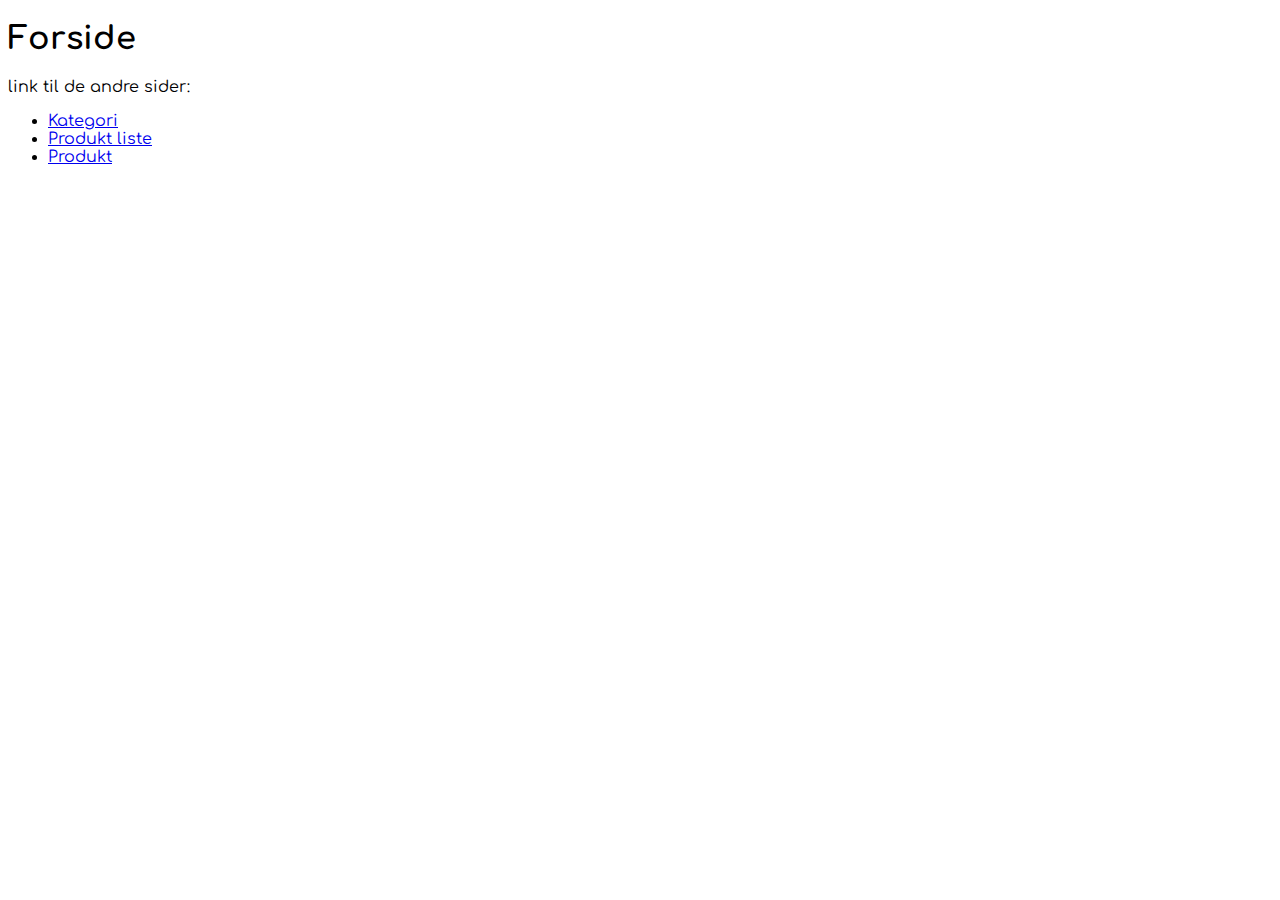
<file: index.html>
<!DOCTYPE html>
<html lang="en">
  <head>
    <meta charset="UTF-8" />
    <meta name="viewport" content="width=device-width, initial-scale=1.0" />
    <title>Forside</title>
    <link rel="stylesheet" href="style.css" />
    <link
      rel="stylesheet"
      href="https://fonts.googleapis.com/css?family=Comfortaa"
    />
  </head>
  <body>
    <h1>Forside</h1>
    <p>link til de andre sider:</p>
    <ul>
      <li><a href="kategori.html">Kategori</a></li>
      <li><a href="produktliste.html">Produkt liste</a></li>
      <li><a href="produkt.html">Produkt</a></li>
    </ul>
  </body>
</html>
</file>
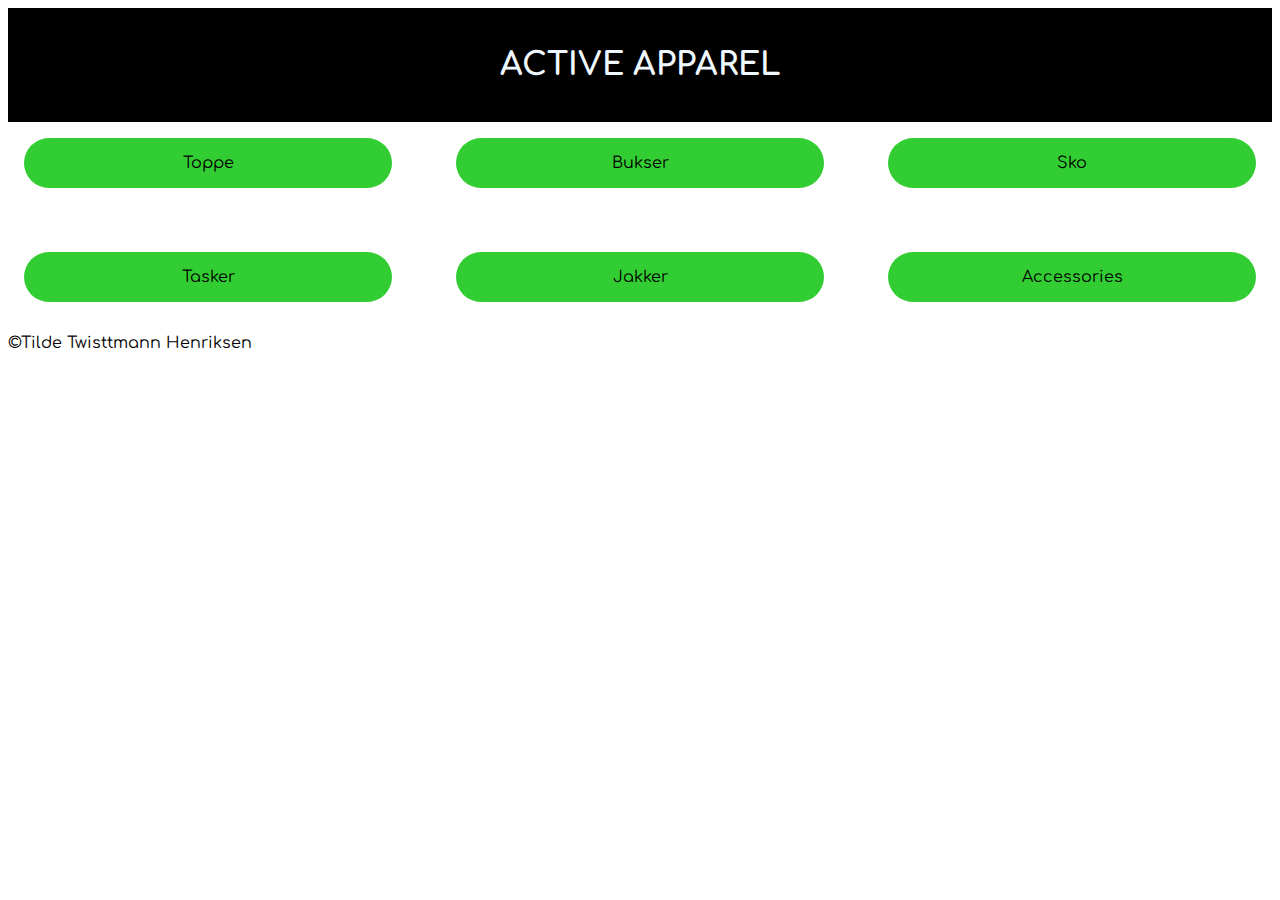
<file: kategori.html>
<!DOCTYPE html>
<html lang="en">
  <head>
    <meta charset="UTF-8" />
    <meta name="viewport" content="width=device-width, initial-scale=1.0" />
    <title>Kategori</title>
    <link rel="stylesheet" href="style.css" />
    <link
      rel="stylesheet"
      href="https://fonts.googleapis.com/css?family=Comfortaa"
    />
  </head>
  <body class="kategori">
    <header class="global_nav">
      <a href="index.html">
        <h1>Active Apparel</h1>
      </a>
    </header>
    <main>
      <section class="grid_1-1-1">
        <div class="kategori_btm"><a href="produktliste.html">Toppe</a></div>
        <div class="kategori_btm"><a href="produktliste.html">Bukser</a></div>
        <div class="kategori_btm"><a href="produktliste.html">Sko</a></div>
        <div class="kategori_btm"><a href="produktliste.html">Tasker</a></div>
        <div class="kategori_btm"><a href="produktliste.html">Jakker</a></div>
        <div class="kategori_btm">
          <a href="produktliste.html">Accessories</a>
        </div>
      </section>
    </main>
    <footer>
      <p>©Tilde Twisttmann Henriksen</p>
    </footer>
  </body>
</html>
</file>
<file: style.css>
/*Universelt*/
p,
h1,
h2,
h3,
a,
dd,
dl,
dt,
label,
option,
button,
span {
  font-family: "Comfortaa";
}

img {
  display: block;
  max-width: 100%;
  height: auto;
}

/*Grids*/

@media (min-width: 1000px) {
  .grid_1-1-1 {
    display: grid;
    grid-template-columns: 1fr 1fr 1fr;
    gap: 2rem;
  }

  .grid_3-1 {
    display: grid;
    grid-template-columns: 3fr 1fr;
    gap: 2rem;
  }
}

.grid_1-1 {
  display: grid;
  grid-template-columns: 1fr 1fr;
  gap: 1rem;
}

/*Logo/header*/
header a {
  text-decoration: none;
  text-align: center;
  color: aliceblue;
  padding: 2rem;
  text-transform: uppercase;
}

header {
  background-color: black;
}

/*Kategori*/
.kategori_btm {
  background-color: #32cd32;
  text-align: center;
  margin: 1rem;
  padding: 1rem;
  border-radius: 2rem;
}

.kategori_btm:hover {
  filter: brightness(125%);
}

.kategori_btm a {
  text-decoration: none;
  color: black;
}

/*Produktliste*/

.productlist main h2 {
  margin-top: 5rem;
  font-size: 300%;
  grid-column: 1/-1;
  text-align: center;
}

.productlist main {
  display: grid;
  grid-template-columns: repeat(auto-fill, minmax(150px, 300px));
  gap: 2rem;
}

.productlist article {
  display: flex;
  flex-direction: column;
}

.productlist article h3 {
  font-size: 1rem;
  flex-grow: 3;
}

.productlist article a:visited {
  color: black;
}

.productlist article a:hover {
  color: red;
}

.productlist article > * {
  margin: 0.5rem;
  font-size: 1rem;
}

.descriptionPList {
  color: rgb(167, 167, 167);
}

.productlist article.onSale::before {
  content: "SALE";
  position: absolute;
  background-color: rgb(233, 26, 26);
  color: azure;
  padding: 1rem;
  font-family: "Comfortaa";
}

.price_sale {
  color: red;
}
.sale p {
  color: rgb(130, 130, 130);
}

.productlist article.soldOut::before {
  content: "Udsolgt";
  position: absolute;
  background-color: black;
  color: azure;
  padding: 1rem;
  font-family: "Comfortaa";
}

.productlist article.soldOut img {
  opacity: 0.5;
}

/*produkt*/

.puchaseBox p {
  text-decoration: underline;
  color: rgb(167, 167, 167);
}

dt {
  font-weight: bolder;
}

/*Breadcrumb*/

.breadcrumbs {
  font-size: 20px;
  margin: 10px 0;
  padding: 5px;
  font-family: "Comfortaa";
}

.breadcrumbs a {
  text-decoration: none;
}

.breadcrumbs a:visited {
  color: rgb(130, 130, 130);
}

.breadcrumbs a:hover {
  color: red;
}

.breadcrumbs a:not(:last-child):after {
  content: "/";
  margin: 0 5px;
  color: rgb(130, 130, 130);
}
</file>
